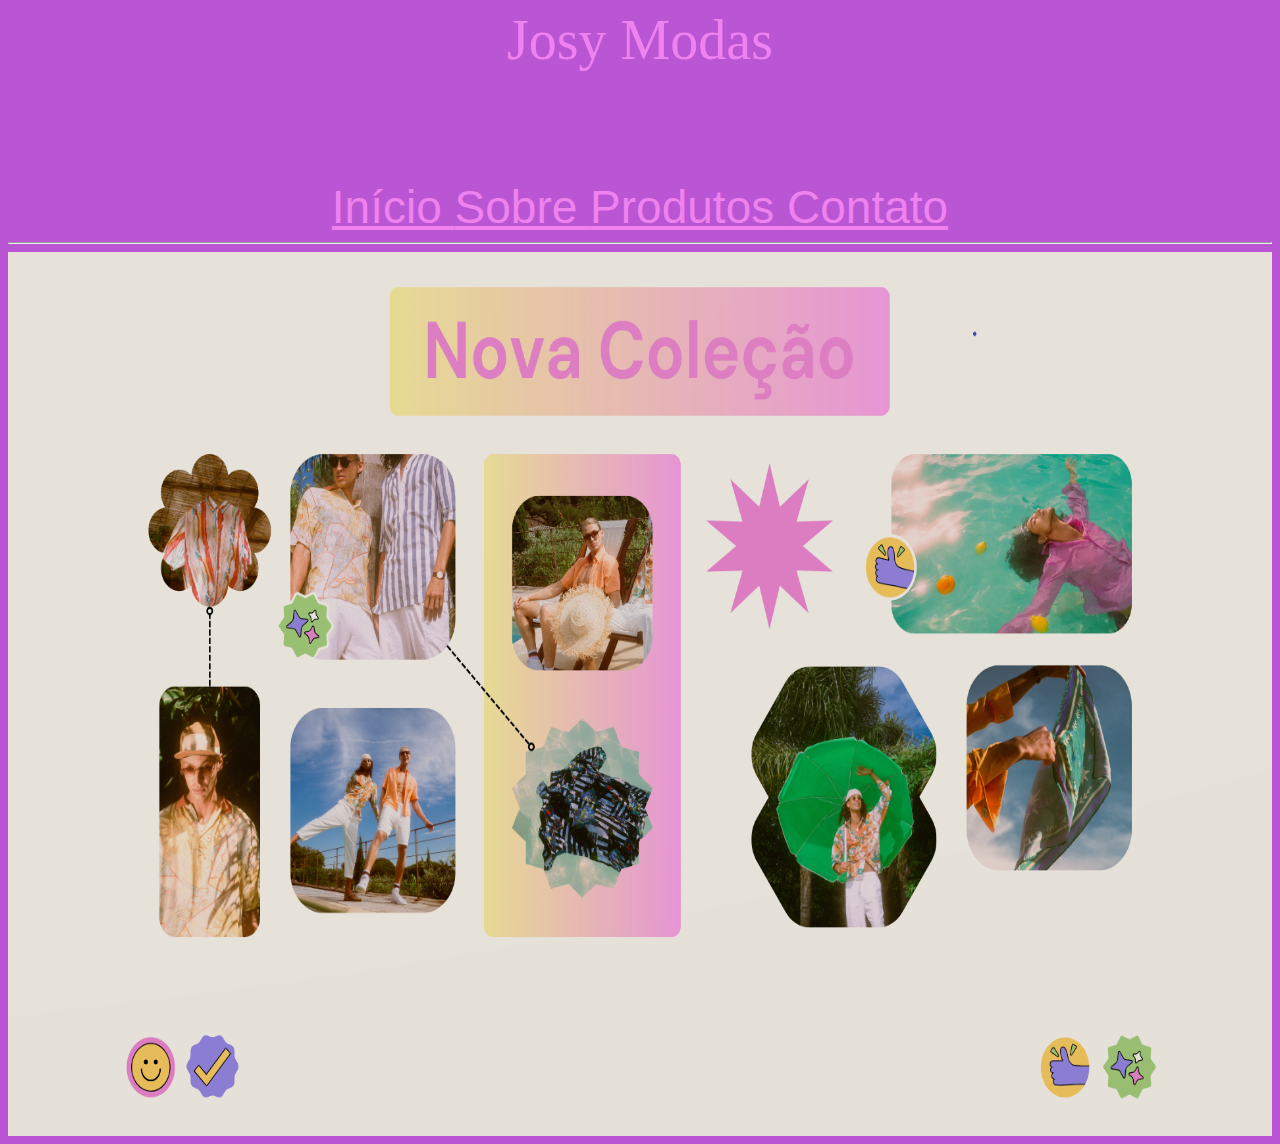
<file: index.html>
﻿<html>
<head>
<title> Josy Modas </title>
<link rel="stylesheet" type="text/css" href="estilo.css">
</head>

<body>
    <font> Josy Modas</font>

    <br>
    <br>
    <br>
    <br>
    <br>
    <br>
    <br>
    <a href="index.html"> Início </a>
    <a href="sobre.html"> Sobre </a>
    <a href="produtos.html"> Produtos </a>
    <a href="formulario.html"> Contato </a>
    <hr>
    <img src="moda2.png" width="100%" heidth="100%">
    </center>

</body>
</file>
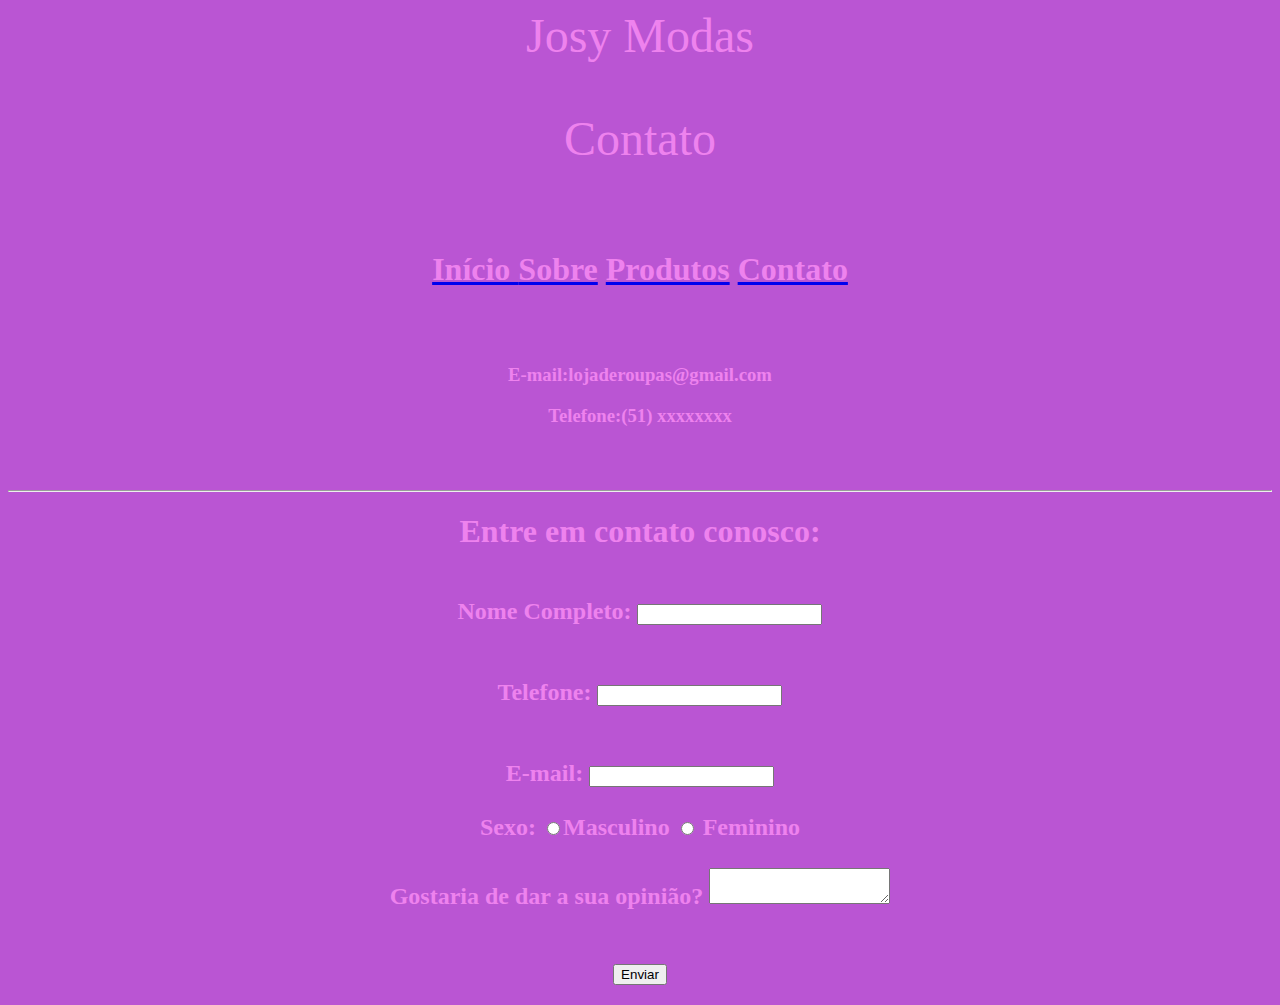
<file: formulario.html>
<html>
<head>
<title> Loja de Roupas </title>    
</head>
<body bgcolor="MediumOrchid">
<center>
    <font color="violet"
<font size="25px"> Josy Modas
    <p>Contato</p>
    </font>

    <h1>
    <br>
    <a href="index.html"><font color="violet">Início </font></a>
    <a href="sobre.html"><font color="violet">Sobre</font></a>
    <a href="produtos.html"><font color="violet">Produtos</font></a>
    <a href="formulario.html"><font color="violet">Contato </font></a>
    </h1>
    <br>
    <br>
    <h3><font color="violet"> E-mail:lojaderoupas@gmail.com</font></h3>
    <h3><font color="violet"> Telefone:(51) xxxxxxxx      </font></h3>
    <font color="violet"
    <form name="Cadastro" action="validaCadastro.php" method="POST">
        <br>
        <br>
        <hr>
        <h1><font color="violet"> Entre em contato conosco:</font> </h1>
        <h2>
        <br>
        Nome Completo:
        <input type="text" name="nome"><br>
        <br>
        <br>
        Telefone:
        <input type="text" name="telefone"><br>
        <br>
        <br>
        E-mail:
        <input type="text" name="email"><br>
        <br>
        Sexo: <input type="radio" name="sex" value="male">Masculino
        <input type="radio" name="sex" value="female"> Feminino
        <br>
        <br>
        Gostaria de dar a sua opinião?
        <textarea></textarea>
        <br>
        <br>
        <br>
        <input type="submit" value="Enviar">
        </h2>

    </font>
    </center>
    </form>

</body>
</html>
</file>
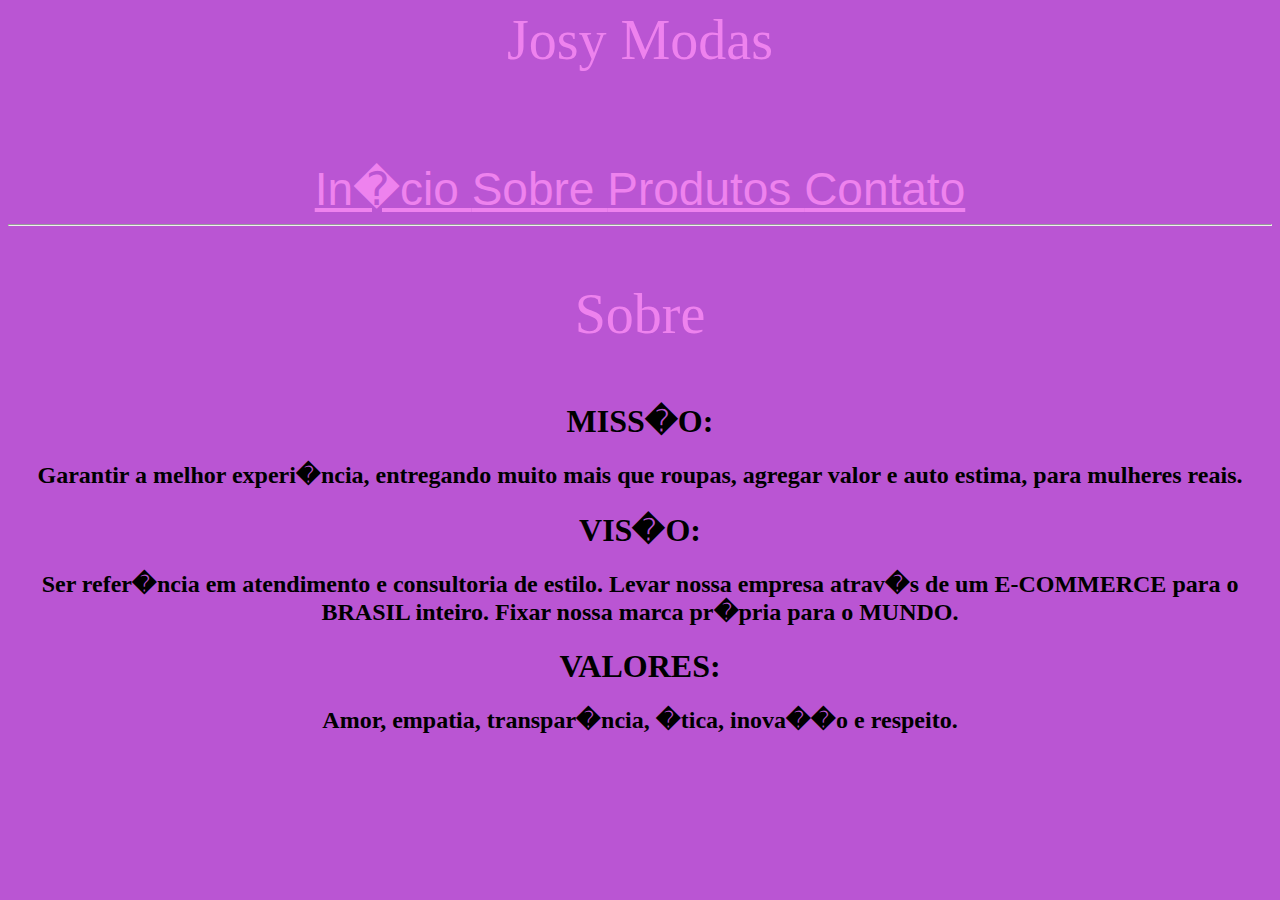
<file: sobre.html>
<html>
<head>
<title> Josy Modas </title> 
<link rel="stylesheet" type="text/css" href="estilo.css">
</head>

<body>

    <font>
        Josy Modas

    </font>

    <br>
    <br>
    <br>
    <br>
    <br>
    <br>
    <a href="index.html"> In�cio </a>
    <a href="sobre.html"> Sobre </a>
    <a href="produtos.html"> Produtos </a>
    <a href="formulario.html"> Contato </a>

    <hr>
    <font>
        <p> Sobre </p>
    </font>
    <h1> MISS�O: </h1> 
    <h2> Garantir a melhor experi�ncia, entregando muito mais que roupas, agregar valor e auto estima, para mulheres reais.</h2>
    
    <h1> VIS�O: </h1> 
    <h2> Ser refer�ncia em atendimento e consultoria de estilo. Levar nossa empresa atrav�s de um E-COMMERCE para o BRASIL inteiro. Fixar nossa marca pr�pria para o MUNDO. </h2>
    
    <h1> VALORES: </h1>
    <h2> Amor, empatia, transpar�ncia, �tica, inova��o e respeito.</h2>
   
</body>
</html>
</file>
<file: estilo.css>
body {
    background-color: MediumOrchid;
    text-align: center;
}
img{
    width:  100%;
    height: 100%;
}
font {
    font-family: fantasy;
    color:violet ;
    font-size: 56px;
}
P {
    text-align: center;
}

    
a {
    font-family: Arial;
    color: violet;
    font-size: 46px;
}
</file>
